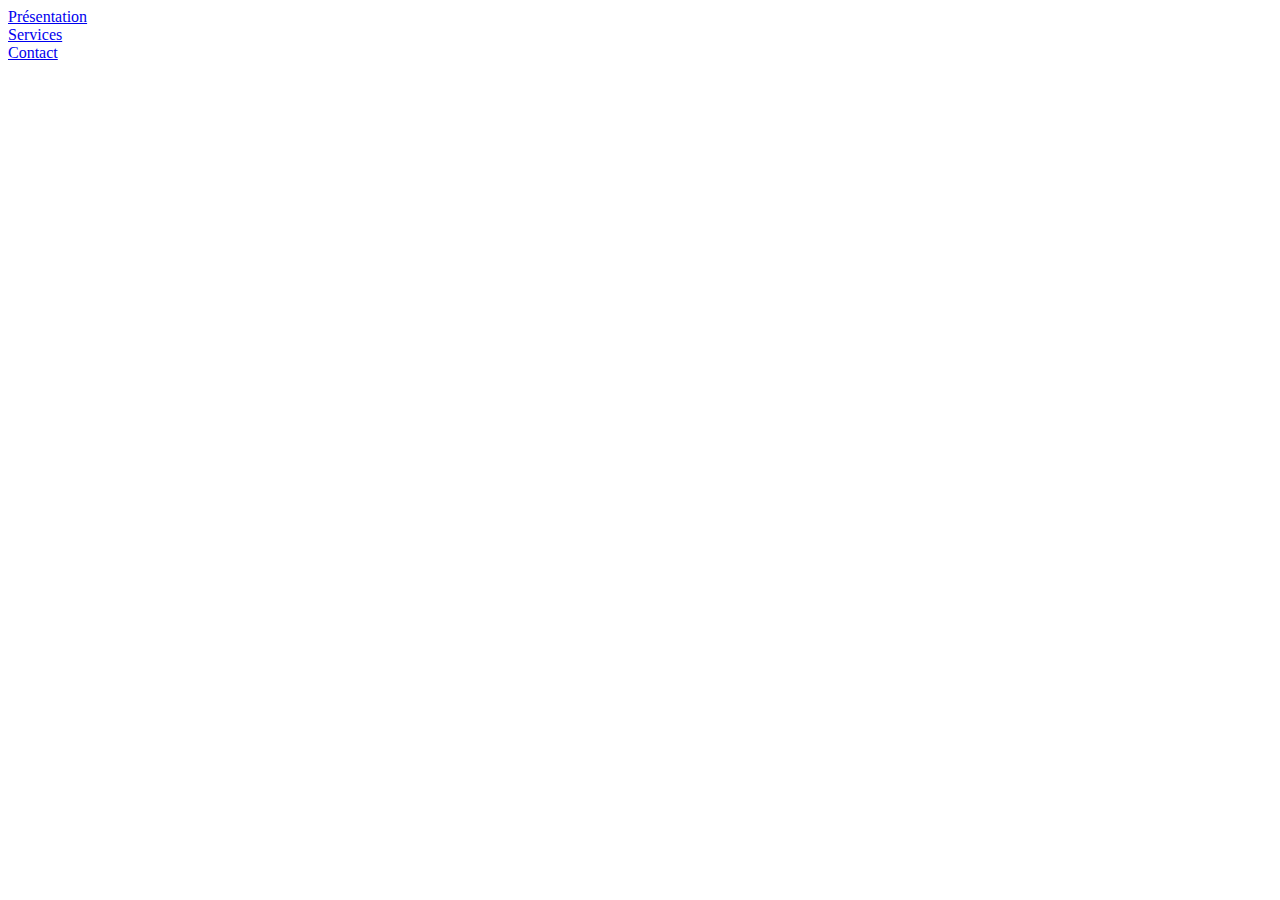
<file: Atelier HTML/index.html>
<!DOCTYPE html>
<html>
<head>
<title>Index </title>
<a href="Presentation.html">Présentation</a>
<br>
<a href="Service.html">Services</a>
<br>
<a href="mailto:tas.fer10@gmail.com">Contact</a>
</head>

<body>










</body>

















</html>
</file>
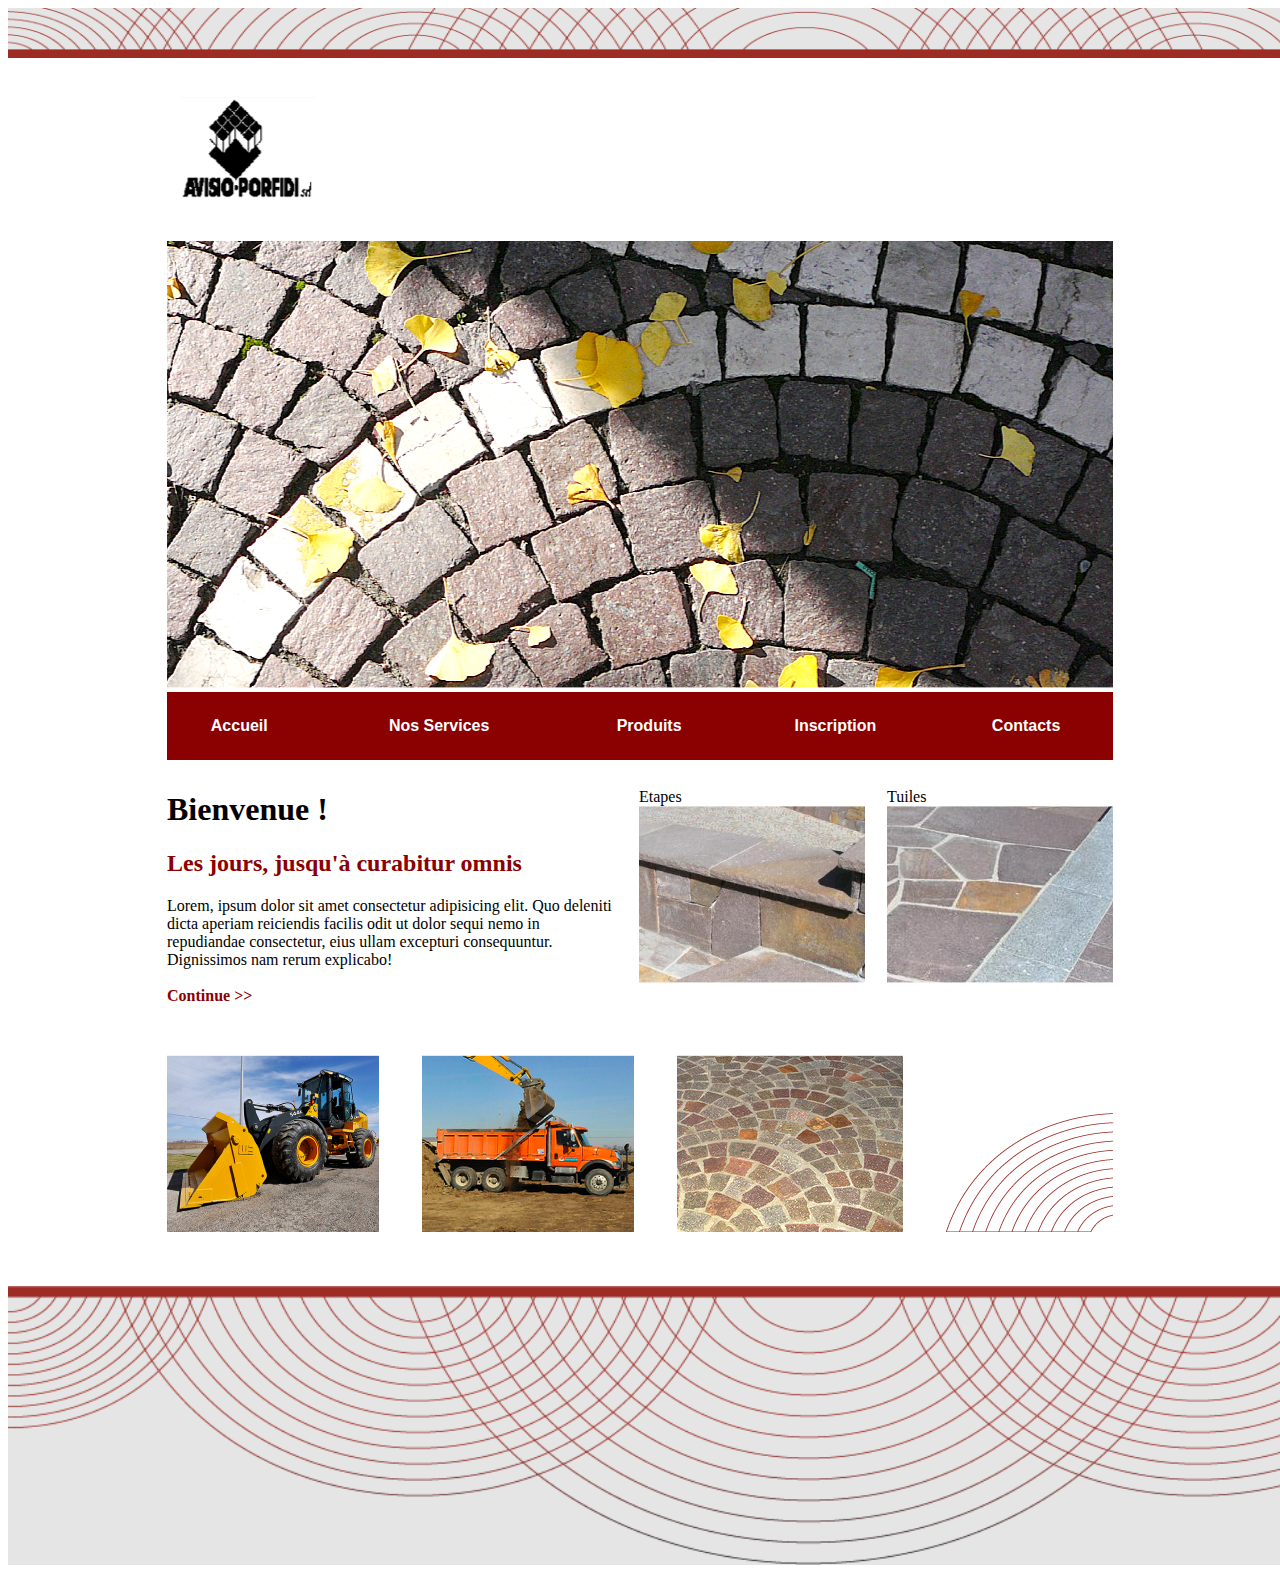
<file: Atelier CSS/Aviso.html>
<!DOCTYPE html>
<html >
<head>
    <title>Aviso_TF</title>
    <meta name="author" content="Tasnim Ferchichi">
    <link rel="stylesheet" href="style1.css"/>
</head>
<body>
    <center>
    <div class="top">
        <img width="1600" height="50" src="img/top_bg.png" classe="top">
    </div>
    </center>
    <header>
        <div>
            <img src="img/logo.png" classe="logo">
            <img src="img/flash_img.png" classe="flash">
        </div>
    </header>
    <nav>
        <ul>
       <li> <a href="#" >Accueil</a></li>
       <li><a href="#" >Nos Services</a></li>
       <li><a href="#" >Produits</a></li>
       <li><a href="#" >Inscription</a></li>
       <li><a href="#" >Contacts</a></li>
    </ul>
    </nav>
    <article>
        <div class="div1">
            <div class="texte">
        <h1>Bienvenue ! </h1>
        <h2>Les jours, jusqu'à curabitur omnis</h2>
        <div>
            Lorem, ipsum dolor sit amet consectetur adipisicing elit. Quo deleniti dicta aperiam reiciendis facilis odit ut dolor sequi nemo in repudiandae consectetur, eius ullam excepturi consequuntur. Dignissimos nam rerum explicabo!
        </div>
        <br>
        <a href="#" id="continue">Continue >> </a>
    </div>
    <div>
        <div>Etapes</div>
        <img src="img/image3.png" >
        </div>
        <div>
        <div>Tuiles</div>
        <img src="img/image4.png">
        </div>
</div>
<div class="div2">
    <div>
        <img src="img/image1.png">
    </div>
    <div>
        <img src="img/image2.png">
    </div>
    <div>
        <img src="img/image5.png">
    </div>
    <div>
        <img src="img/image6.png">
    </div>

    </article>
</div>


    <img width="1600" src="img/foot_bg.png" id="foot">

</body>
</html>
</file>
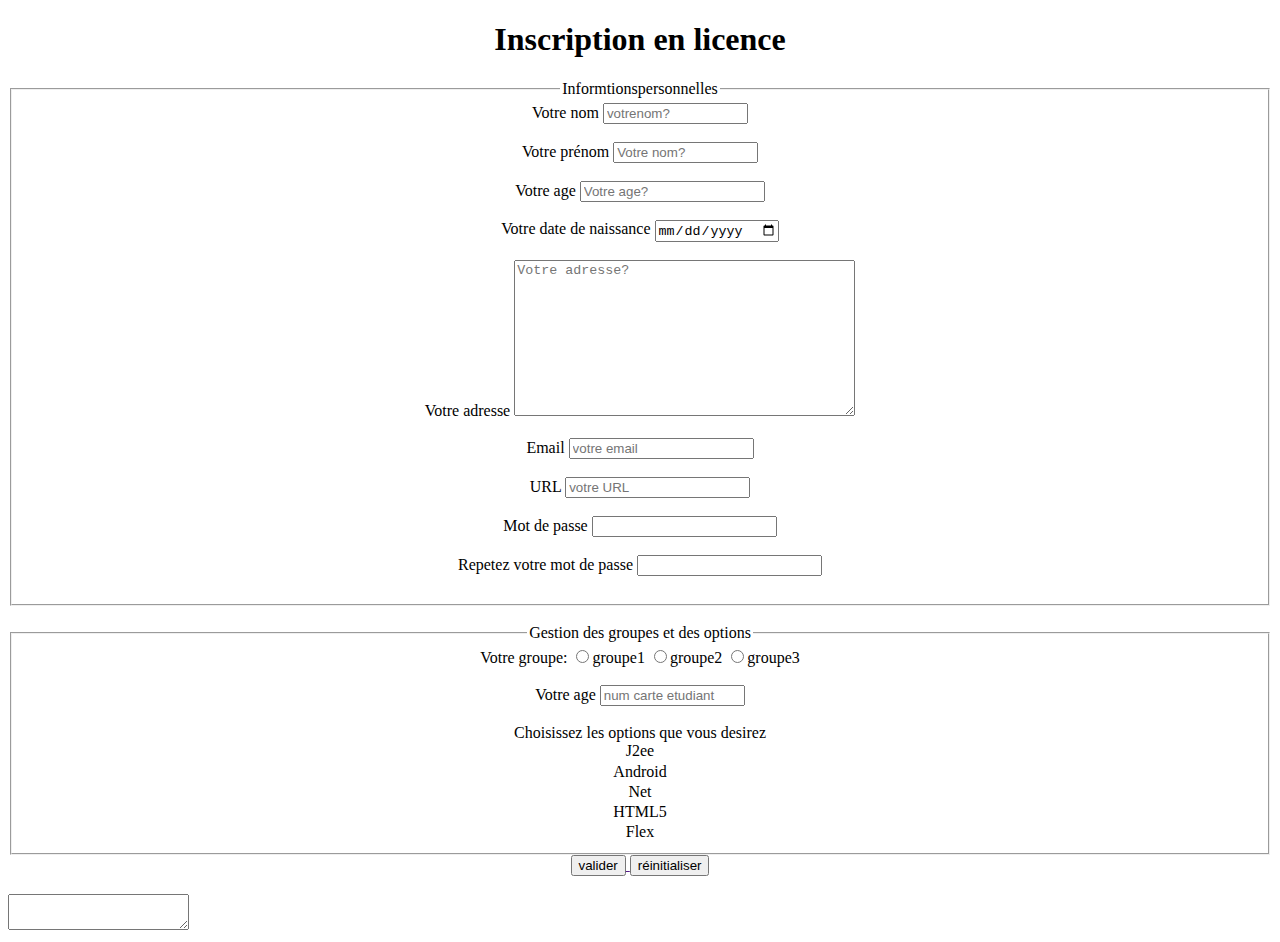
<file: Atelier HTML/Inscription.html>
<!DOCTYPE html>
<html>
  <head>
    <title>Insciption</title>

  </head>
<body>
  <h1 align="center">Inscription en licence</h1>
</body>


<form action="Video.html">
	<font align="center">
		 <fieldset>
		 <legend>Informtionspersonnelles</legend>
		 <label for="fname">Votre nom </label>
		 <input type="txt" Name="fname" placeholder="votrenom? " Id="fname" size =15 maxlength=30>
<br>
<br>
		 <label for="lname">Votre prénom </label>
		 <input type="txt" Name="lname" Id="lname" placeholder="Votre nom?" size =15 maxlength=30>
<br><br>
     <label for="age">Votre age </label>
		 <input type="number" Name="age" Id="age" placeholder="Votre age?" size =15 maxlength=30>
<br><br>
<label for="date">Votre date de naissance</label>
<input type="date" Name="date" Id="date" placeholder="Votre date de naissance?" size =15 maxlength=30>
<br><br>

     <label >Votre adresse</label>
     <textarea name="adresse"  placeholder="Votre adresse?"  rows="10" cols="40"></textarea>
<br><br>
<label >Email</label>
<input type="email" placeholder="votre email">
<br><br>
<label >URL</label>
<input type="url" placeholder="votre URL">
<br><br>
     <label for="passwd">Mot de passe</label>
     <input type="password" required name="passwd"/>
<br> <br>
     <label for="passwd1">Repetez votre mot de passe</label>
     <input  type="password" required name="passwd1">
<br><br>

       </fieldset>
       <br>
<fieldset>
<legend>  Gestion des groupes et des options</legend>
<labe>Votre groupe: </labe>
<input type="radio" name="v1" value="groupe1">groupe1
<input type="radio" name="v2" value="groupe2">groupe2
<input type="radio" name="v3" value="groupe3">groupe3

<br><br>
     <label >Votre age </label>
		 <input type="num carte etudiant" Name="num carte etudiant"  placeholder="num carte etudiant" size =15 maxlength=30>
<br><br>
<label >Choisissez les options que vous desirez</label
  <SELECT NAME="option" >
<OPTION VALUE="J2ee"> J2ee
<OPTION VALUE="Android"> Android
<OPTION VALUE="Net"> Net
<OPTION VALUE="HTML5"> HTML5
<OPTION VALUE="Flex"> Flex
</SELECT>


</fieldset>
</font>

<div  align="center">
  <a href="">
<input  type="submit" value="valider">
  </a>
<input  type="reset" value="réinitialiser">
</div>
<br>
  <textarea name="securite"  pattern=[I][N][S][A][T][0-9]{4} ></textarea>
       </form>


</html>
</file>
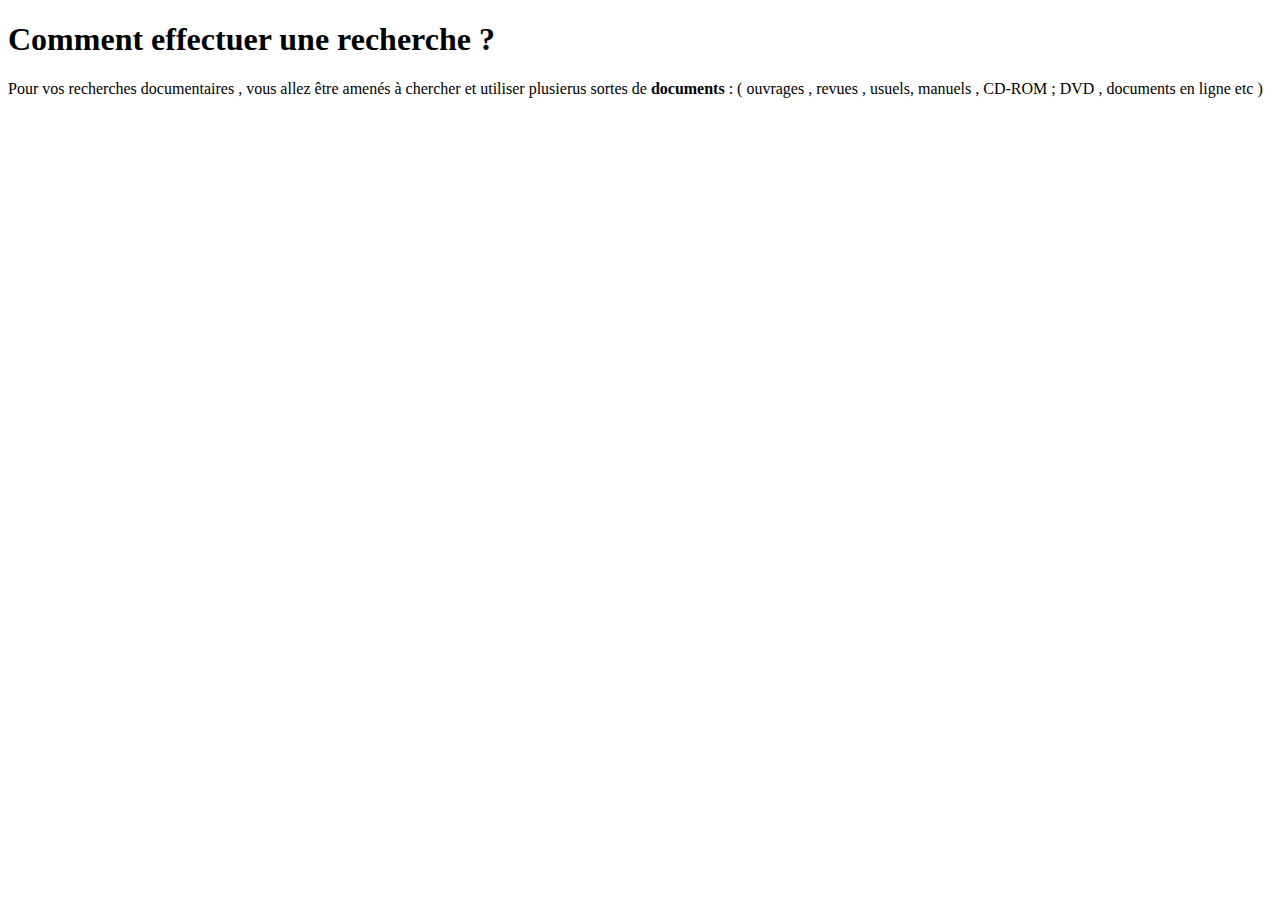
<file: Atelier HTML/page1.html>
<!DOCTYPE html>
<html>
<head>
<title>Introduction</title>

<meta name="author" content="Tasnim Ferchcichi" >
<meta name="keywords" content="recherches,documentaire,en ligne">
<!--<meta http-equiv="Refresh" content="5">-->
<meta http-equiv="Refresh" content="10; URL=page2.html">

</head>

<body>
<h1>Comment effectuer une recherche ? </h1>
<p>Pour vos recherches documentaires , vous allez être amenés à chercher et utiliser plusierus sortes de <b>documents </b>: ( ouvrages , revues , usuels, manuels , CD-ROM ;
DVD , documents en ligne  etc )</p>
</body>
</html>
</file>
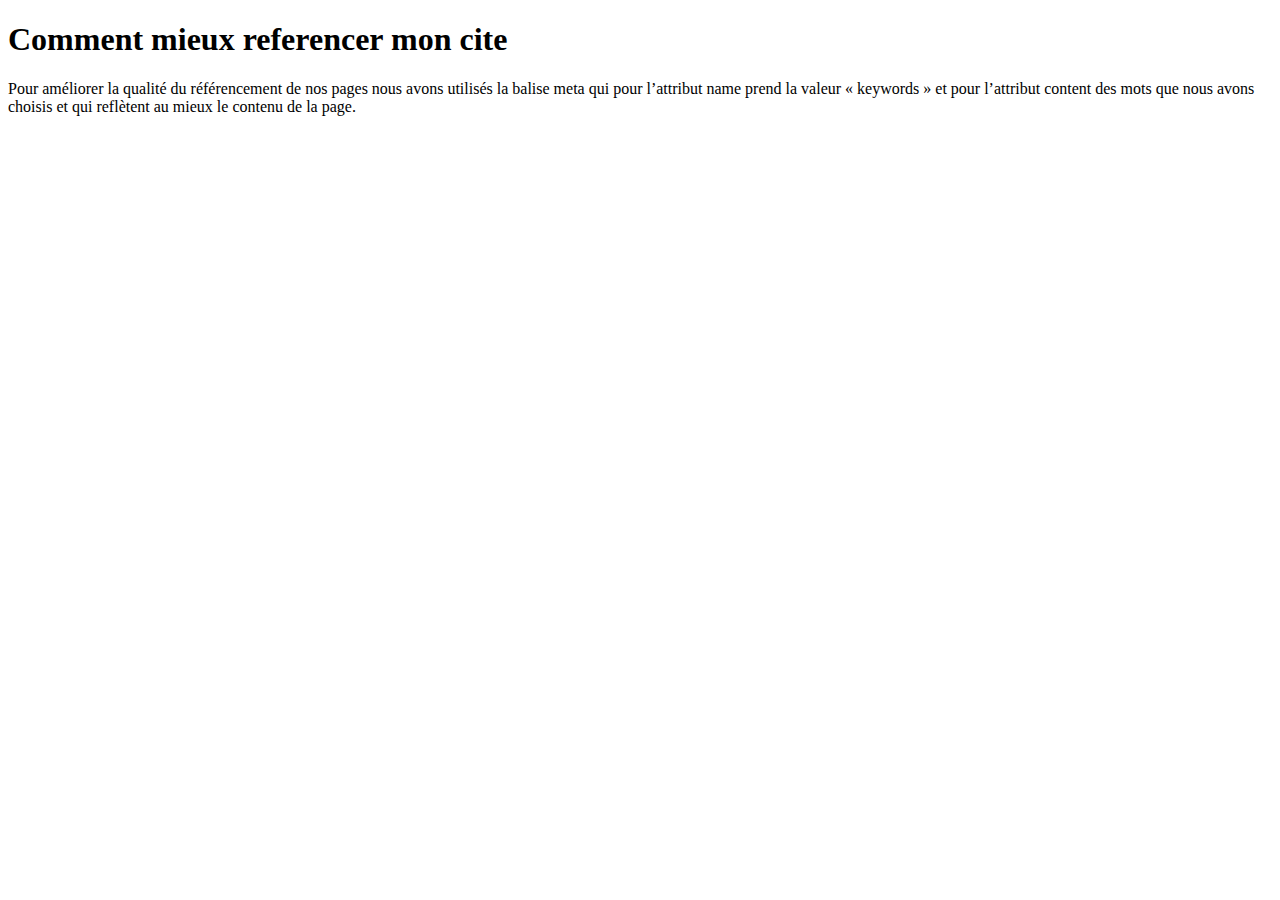
<file: Atelier HTML/page2.html>
<!DOCTYPE html>
<html>


<head>

<title>page2</title>
<!--<meta http-equiv="Refresh" content="5">-->
<meta http-equiv="Refresh" content="10; URL=page1.html">


</head>


<body>

<h1>Comment mieux referencer mon cite </h1>
<p>Pour améliorer la qualité du référencement de nos pages nous avons utilisés la
balise meta qui pour l’attribut name prend la valeur « keywords » et pour l’attribut
content des mots que nous avons choisis et qui reflètent au mieux le contenu de la
page. </p>

</body>


</html>
</file>
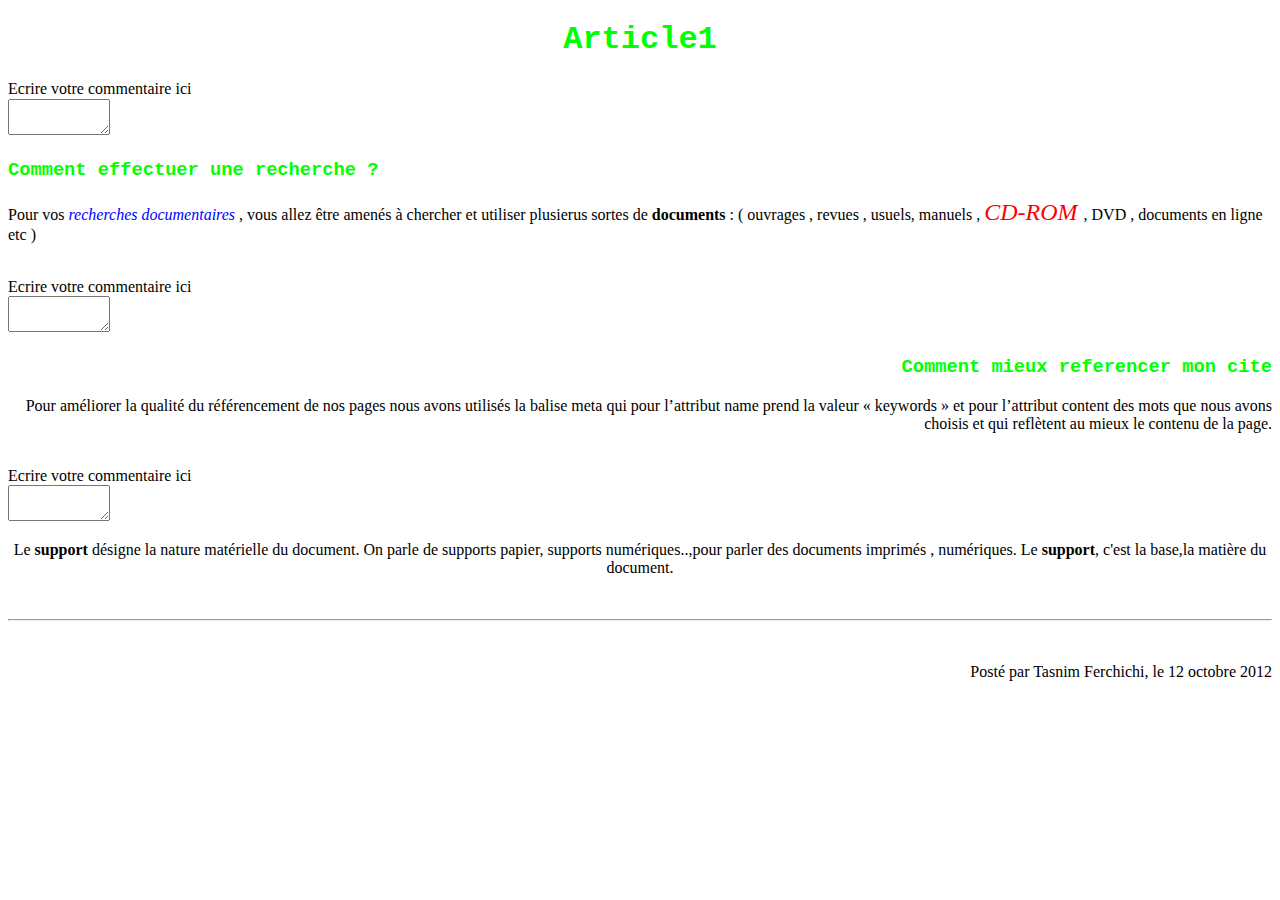
<file: Atelier HTML/page3.html>
<!DOCTYPE html>
<html>
<head>

  <title>Article </title>
  <meta name="author" content="Tasnim Ferchcichi" >
  <meta name="Date" content="12/12/2012">

</head>


<body>
<font align="center" face="Courier" color="#00ff00" >
<h1>Article1</h1>
</font>
<label>Ecrire votre commentaire ici </label>
<br/>
<TEXTAREA NAME="comment"   ROWS=2 COLS=10></TEXTAREA>
  <font face="Courier" color="#00ff00" >
<h3 align="left">Comment effectuer une recherche ? </h3>
</font>
<p align="left">Pour vos <i><font color="#0000ff">recherches documentaires</i></font> , vous allez être amenés à chercher et utiliser plusierus sortes de <b>documents </b>: ( ouvrages , revues , usuels, manuels , <font size="5" color="#ff0000"><i> CD-ROM </i></font>,
DVD , documents en ligne  etc )</p>
<br/>
<label>Ecrire votre commentaire ici </label>
<br/>
<textarea name="comment" Rows=2 cols=10></textarea>
  <font face="Courier" color="#00ff00" >
<h3 align="right">Comment mieux referencer mon cite </h3>
</font>
<p align="right">Pour améliorer la qualité du référencement de nos pages nous avons utilisés la
balise meta qui pour l’attribut name prend la valeur « keywords » et pour l’attribut
content des mots que nous avons choisis et qui reflètent au mieux le contenu de la
page. </p>
<br>
<label>Ecrire votre commentaire ici </label>
<br/>
<TEXTAREA NAME="comment"   ROWS=2 COLS=10></TEXTAREA>
<p align="center">Le <b>support</b> désigne la nature matérielle du document. On parle de supports papier, supports numériques..,pour parler des documents imprimés , numériques. Le <b> support</b>, c'est la base,la matière du document.
</p>
<br>
<hr>
<br>
<footer>
<p align="right">Posté par Tasnim Ferchichi, le <time datetime="12/12/2012">
12 octobre 2012</time> </p>
</footer>


</body>




</html>
</file>
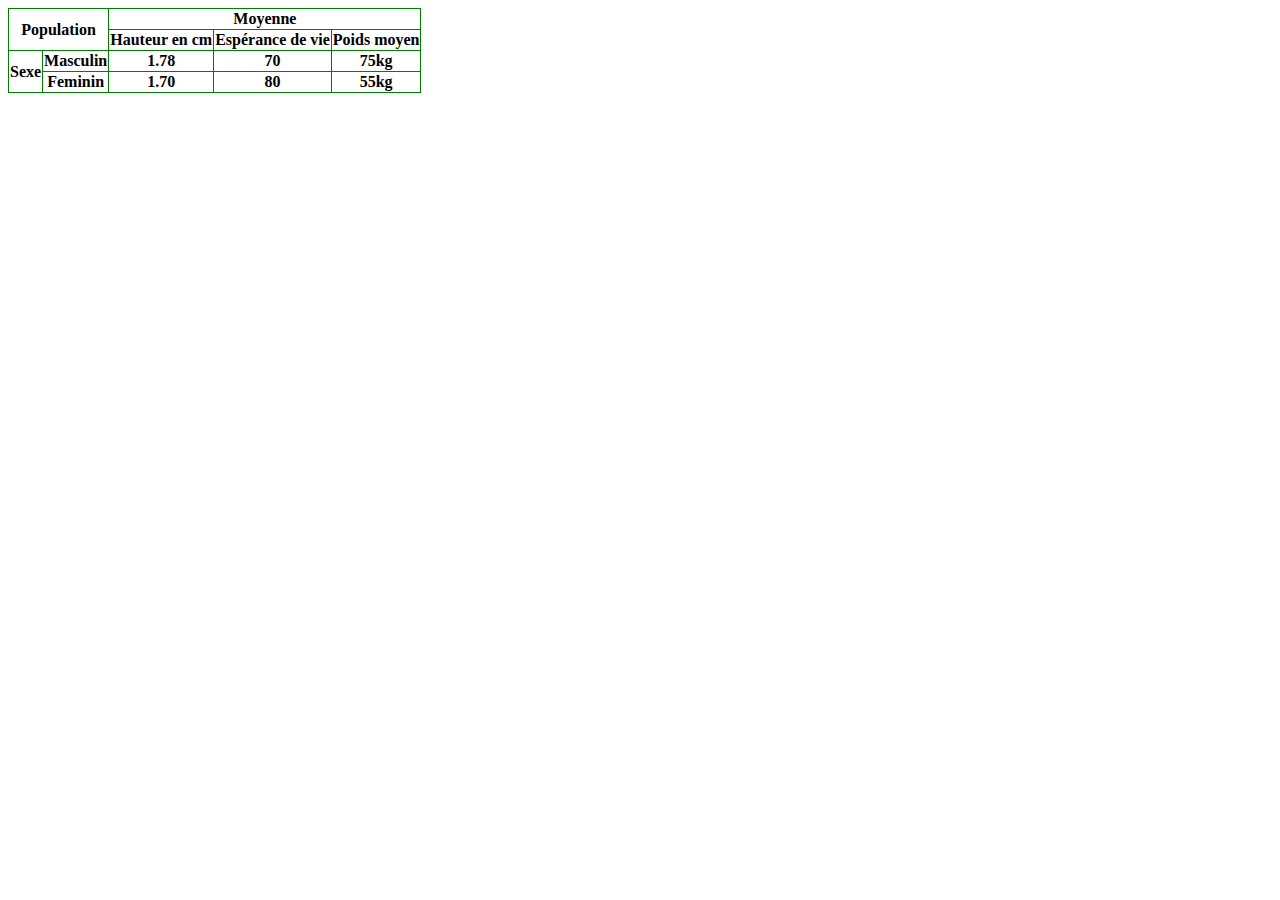
<file: Atelier HTML/Population.html>
<!DOCTYPE html>
<html>
  <head>
    <title>Population</title>
  <style>
  table{

        border-collapse: collapse; 
        }
          th
      {
          border: 1px solid green;
       }
       }
  </style>
  </head>
  <body>
    <table >
        <tr>
          <th rowspan="2" colspan="3">Population</th>
          <th colspan="3">Moyenne </th>
        </tr>
  <tr>
    <th>Hauteur en cm</th>
    <th>Espérance de vie</th>
    <th>Poids moyen</th>
  </tr>

  <tr>
    <th rowspan="2">Sexe</th>
    <th colspan="2">Masculin</th>
    <th >1.78</th>
    <th>70</th>
    <th>75kg</th>
  </tr>
  <tr>
    <th colspan="2">Feminin</th>
    <th>1.70</th>
    <th>80</th>
    <th>55kg</th>
  </tr>



    </table>


  </body>








</html>
</file>
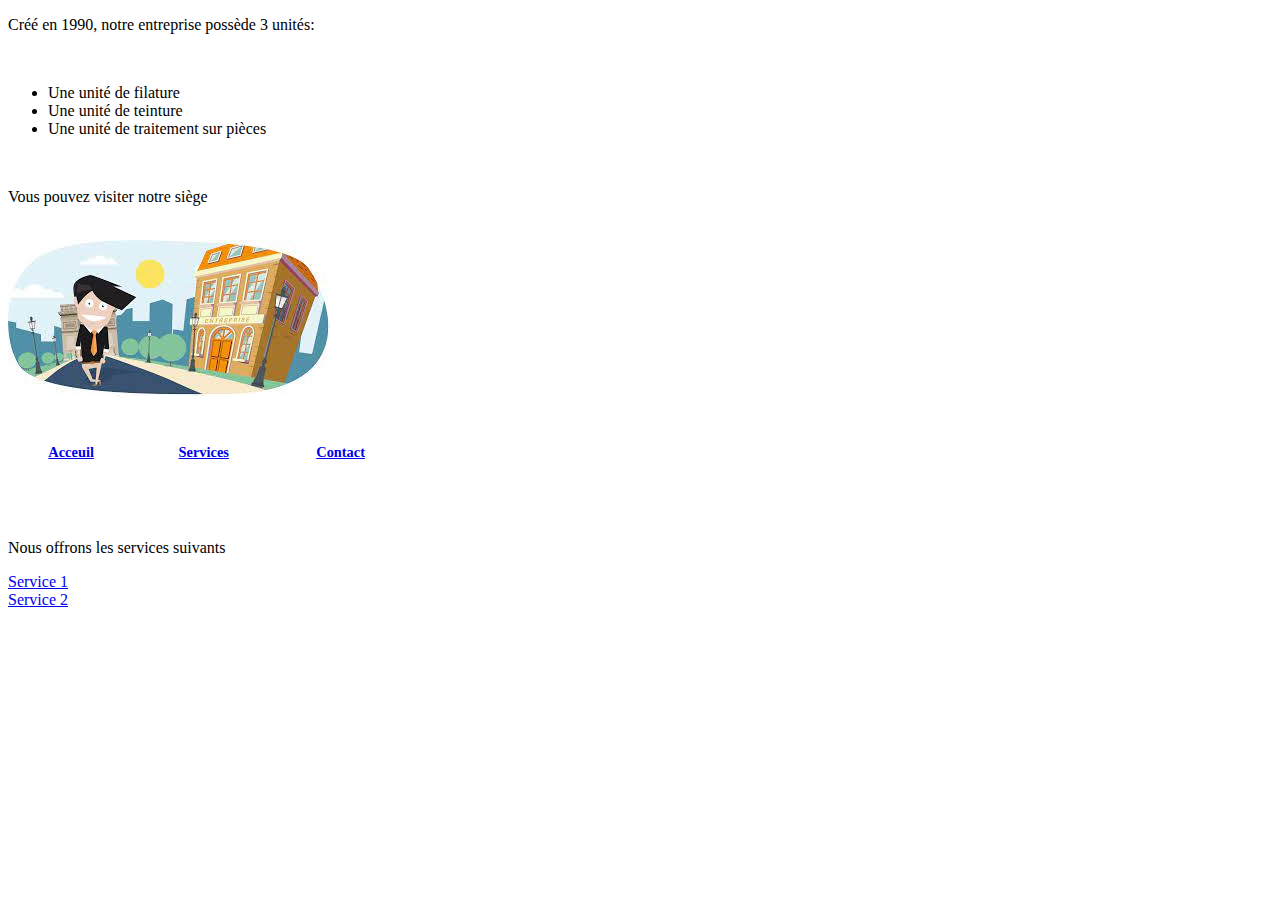
<file: Atelier HTML/Presentation.html>
<!DOCTYPE html>
<html>
<head>
<title>Presentation</title>
<style>
  table{
    border-collapse:collapse;
    margin: 25px 0;
    font-size: 0.9em;
    min-width: 400px;

  }
</style>


</head>

<body>
<p>Créé en 1990, notre entreprise possède 3 unités:</p>
<br>

<ul>
  <li>Une unité de filature</li>
  <li>Une unité de teinture</li>
  <li>Une unité de traitement sur pièces</li>
</ul>
<br>

<p>Vous pouvez visiter notre siège</p>
<br>

<a href="siège.html">
<img src="image.jpg" alt="My sample">
</a>
<br>
<br>

<table>
  <tr>
    <th><a href="index.html">Acceuil</a> </th>
    <th><a href="Service.html">Services</a></th>
    <th ><a href="mailto:tas.fer10@gmail.com">Contact</a></th>
  </tr>
</table>




<br>
<br>
<p>Nous offrons les services suivants</p>
<a href="Service.html#service1">Service 1</a>
<br>
<a href="Service.html#service2">Service 2</a>
<br>

</html>
</file>
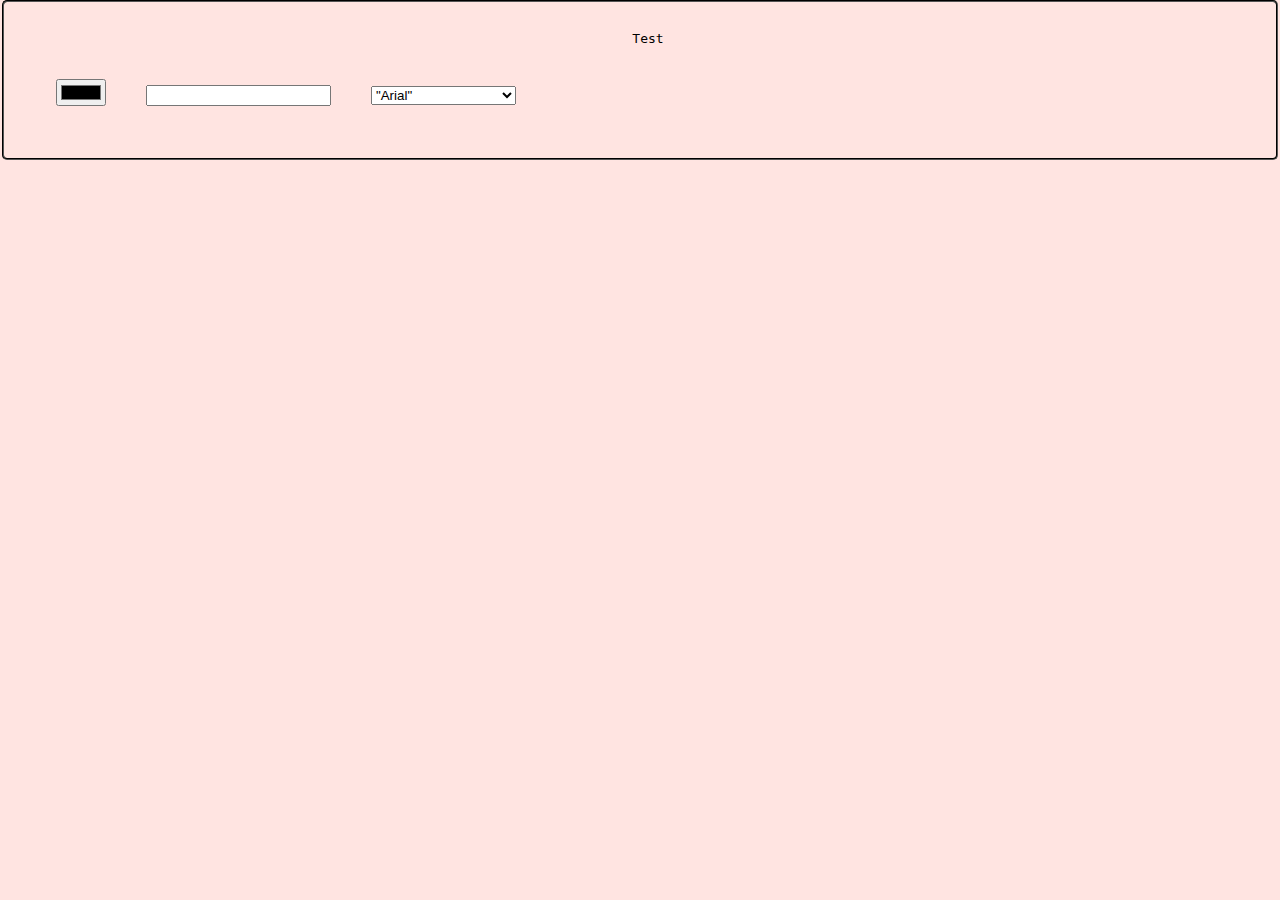
<file: Atelier JavaScript/ex2.html>
<!DOCTYPE html>
<html lang="en">
<head>
    <meta charset="UTF-8">
    <meta http-equiv="X-UA-Compatible" content="IE=edge">
    <meta name="viewport" content="width=device-width, initial-scale=1.0">
    <title>Text Formatting</title>
   
    <link rel="stylesheet" href="ex2.css">
</head>
<body>

<fieldset>

    <p id="text">Test</p>

    <form>
        <div >  
    <input id="color" type="color"></input>
        </div>

        <div class="size">  
        <input id="taille" type="number"></input>
        </div>

        <div>

         <SELECT id="font" >
           <OPTION > "Arial"
           <OPTION > "Lucida Handwriting"
           <OPTION > "Monaco"
           <OPTION > "Comic Sans MS"
           <OPTION > "Papyrus"
           <OPTION > "Copperplate"
           <OPTION > "Garamond"

         </SELECT>

       </div>

    </form>

</fieldset>



<script src="ex2.js" ></script>
</body>
</html>
</file>
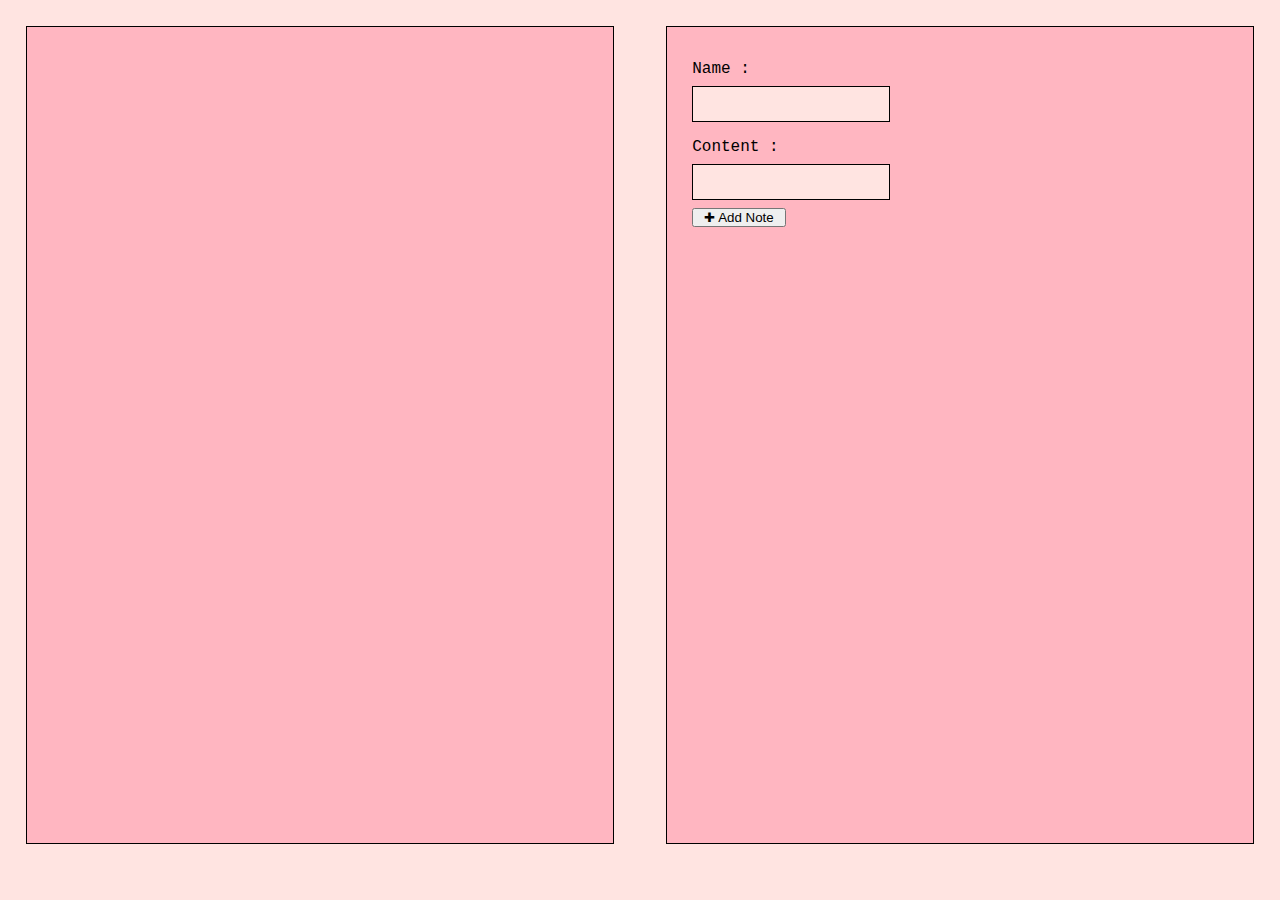
<file: Atelier JavaScript/ex3.html>
<!DOCTYPE html>
<html lang="en">

<head>
    <meta charset="UTF-8">
    <meta http-equiv="X-UA-Compatible" content="IE=edge">
    <meta name="viewport" content="width=device-width, initial-scale=1.0">
    <link rel="stylesheet" href="ex3.css">
    <title>To Do list</title>
</head>

<body>
    <div class="container">

        <div class="elements">
            <ol id="ul">

            </ol>

        </div>

        <div class="elements">
            <label for="Name">Name : </label>
            <input type="text" name="Name" id="Name" required>
            <br>
            <label for="Content">Content : </label>
            <input type="text" name="Content" id="Content" required>
            <br>
            <button type="submit">	 &#10010 Add Note</button>
        </div>

    </div>

    <script src="ex3.js"></script>
</body>

</html>
</file>
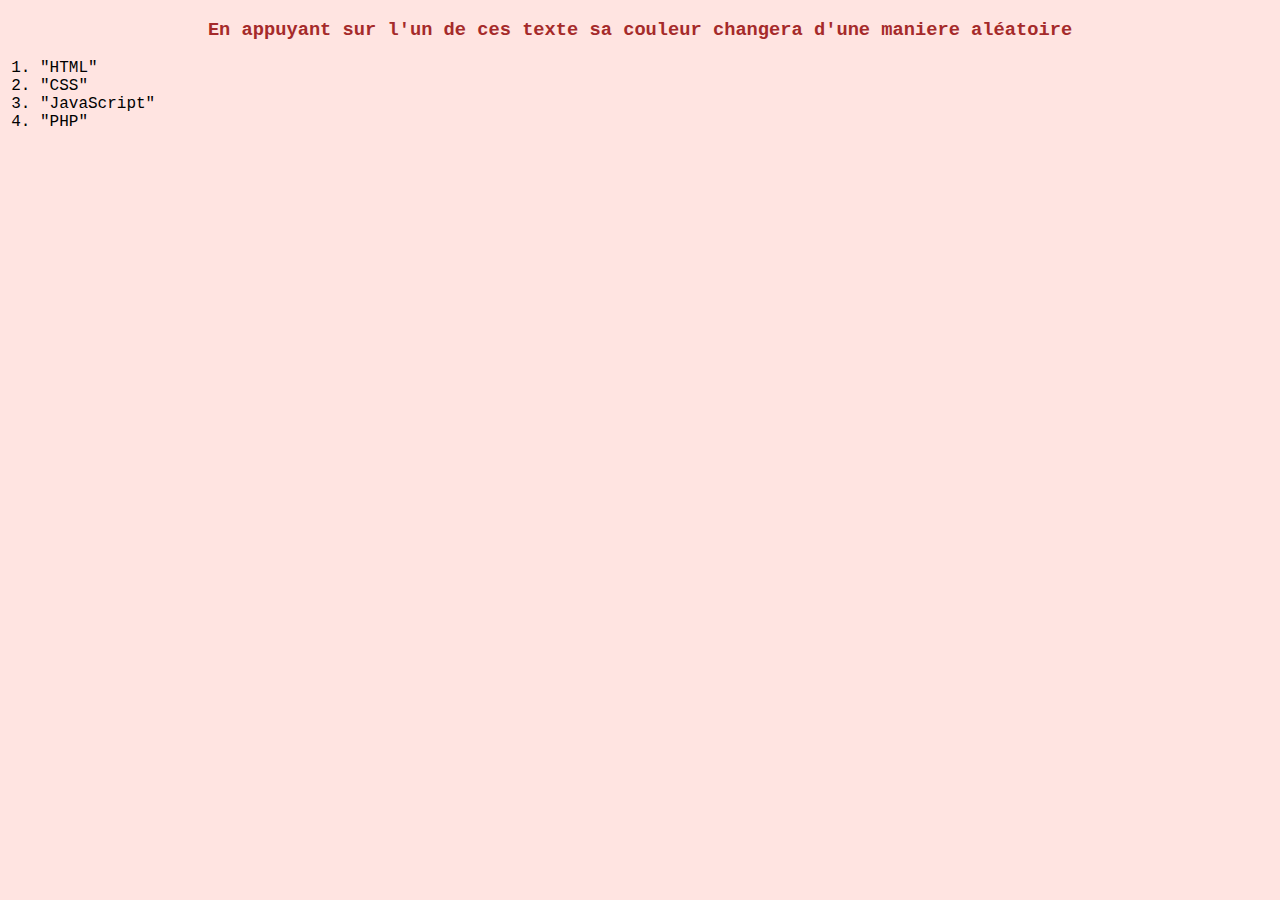
<file: Atelier JavaScript/ex4.html>
<!DOCTYPE html>
<html lang="en">
<head>
    <meta charset="UTF-8">
    <meta http-equiv="X-UA-Compatible" content="IE=edge">
    <meta name="viewport" content="width=device-width, initial-scale=1.0">
    <link rel="stylesheet" href="ex4.css">
    <title>Colored Text</title>
    
</head>
<body>
   
    <h3>En appuyant sur l'un de ces texte sa couleur changera d'une maniere aléatoire  </h3>
    <ol>
        <li onclick="change_color(1)" id="li1">"HTML"</li>
        <li onclick="change_color(2)" id="li2">"CSS"</li>
        <li onclick="change_color(3)" id="li3">"JavaScript"</li>
        <li onclick="change_color(4)" id="li4">"PHP"</li>
    </ol>
    <script src="ex4.js"></script>
</body>
</html>
</file>
<file: Atelier CSS/style1.css>
.top{
    margin:0;
    padding: 0;
    height: 52px;
    width: 1500;
}

.logo{
    height: 150px;
    width: 150px;
    position:absolute;
    z-index: 1;
    margin:0;
}

.flash{
    height: auto;
    width: auto;
}

header{
    position: relative;
    margin-left: auto;
    margin-right: auto;
    width: 946px;
    padding: 0;
}

nav{
    margin-left: auto;
    margin-right: auto;
    width: 946px;
    padding: 0;
    margin-top: 0;
    margin-bottom: 0;
}

ul{
    margin-top: 0;
    margin-bottom: 0;
    display:table; 
    height: 50px;
    width: 946px;
    font-family: 'Courier New', Courier, monospace;
    padding-left: 0;
}

ul li{
    display:table-cell;
    background-color: darkred;
}

ul li a{

    display: block;
    color:white;
    font-family: Arial, Helvetica, sans-serif;
    font-weight: bolder;
    text-decoration: none;
    text-align: center;
    padding: 25px 0;
}

nav a:hover{
    display: block;
    background-image: url(img/rings.png);
    background-color: black;
    background-position: right;
    background-repeat: no-repeat;
    height: 100%;
    width: 100%;
}


h2{
    color:darkred;
}

footer{
    text-align: center;
}


.div1{
    width:946px;
    display: flex;
    flex-direction: row;
    justify-content:space-between;
    align-items: center;
    margin-left: auto;
    margin-right: auto;
    margin-top: 10px;
    margin-bottom: 50px;
}

.div2{
    width:946px;
    display: flex;
    flex-direction: row;
    justify-content:space-between;
    align-items: flex-end;
    margin-left: auto;
    margin-right: auto;
    margin-top: 10px;
    margin-bottom: 50px;
}


.texte{
    display: block;
    height: auto;
    width: 450px;
}

#continue{
    color: darkred;
    font-weight: bolder;
    text-decoration:none ;
}

footer div {
    margin: 20px;
    width: 1500;
}
</file>
<file: Atelier JavaScript/ex2.css>
body{
    margin: 0;
    background-color:mistyrose;
    font-family: "Lucida Console", "Courier New", monospace;

}

form{
    display: table;
   
}

div{
    display: table-cell;
    padding: 20px;
}

fieldset{
    padding: 1em;
    padding-bottom:2em;
    padding-left:2em;
    border-color:black;
    border-radius:5px;
    width:auto;
    text-align:left;
}


#text{
    text-align: center;
    size: 20px;
    font-family: monospace;
}
</file>
<file: Atelier JavaScript/ex3.css>
body{
    margin: 0;
    background-color:mistyrose;
    font-family: "Lucida Console", "Courier New", monospace;

}
input {
    background: mistyrose;
    border: 1px solid black;
    padding: 0.7em;
    margin-bottom: 0.5rem;
    color: black;
}
input:focus {
    outline: 3px solid lightpink;
}
label {
    text-align: left;
    display: block;
    padding: 0.5em 1.5em 0.5em 0;
}
button{
    padding: 0px 10px;
}
 button:hover {
    background: lightpink;
}
.container {
    display: flex;
}

.elements {
    flex: 1;
    background-color: lightpink;
    color: black;
    margin: 2%;
    padding: 2%;
    height: 85vh;
    border: 1px solid black;

}
</file>
<file: Atelier JavaScript/ex4.css>
body{
    margin: 0;
    background-color:mistyrose;
    font-family: "Lucida Console", "Courier New", monospace;

}
h3{
    text-align: center;
    color: brown;
}
</file>
